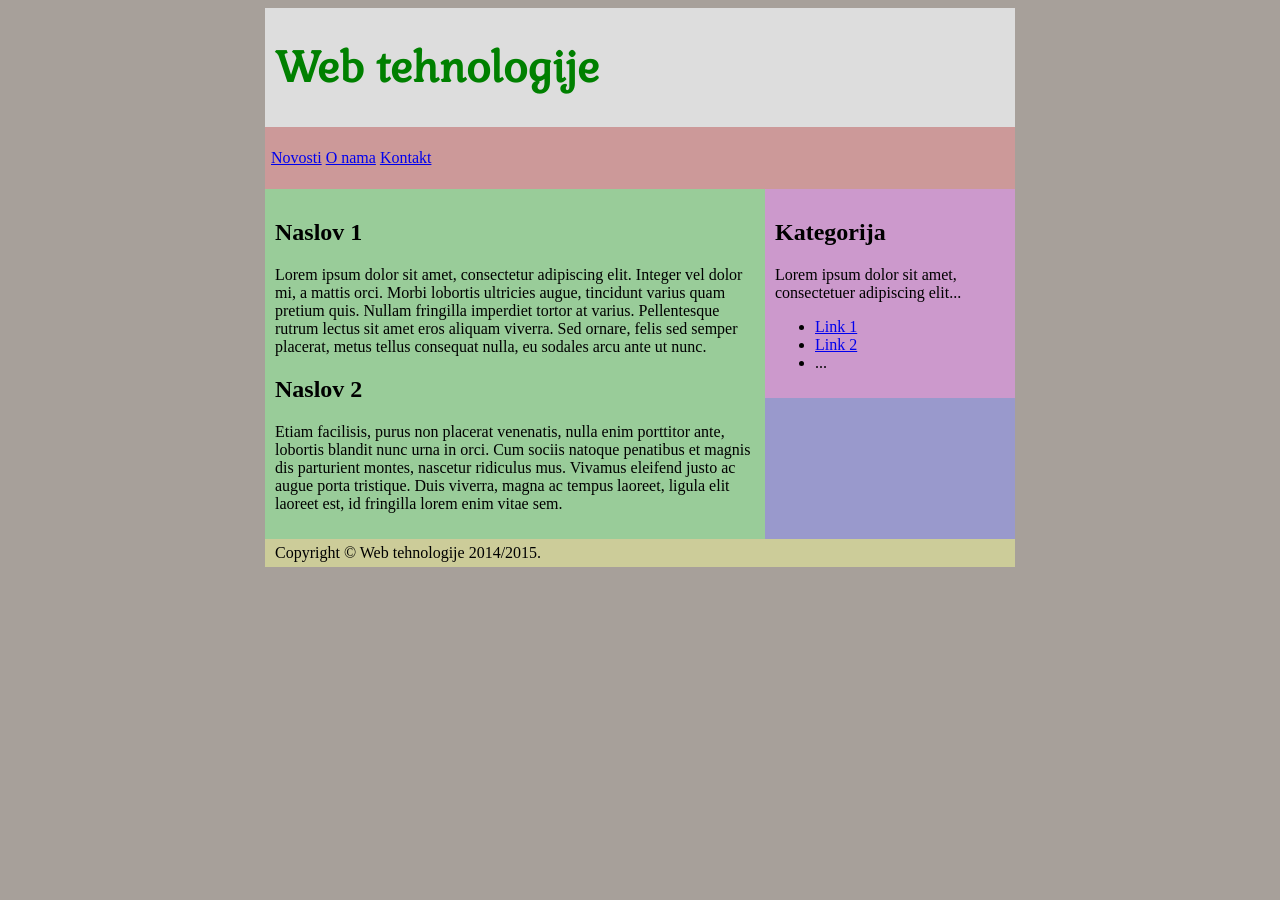
<file: Laboratorijska2/proba.html>
<!DOCTYPE html>
<HTML lang="bs">
<HEAD>
<TITLE>Tutorijal 2, Zadatak 3</TITLE>
<link rel="stylesheet" type="text/css" href="stil.css">
<META charset="UTF-8">
</HEAD>
<BODY>
<div id="okvir">
	<div id="zaglavlje">
		<h1>Web tehnologije</h1>
	</div>
	<div id="meni">
		<ul>
		<li><a href="#">Novosti</a></li>
		<li><a href="#">O nama</a></li>
		<li><a href="#">Kontakt</a></li>
		</ul>
	</div>
	<div id="glavni">
		<h2>Naslov 1</h2>
		<p>Lorem ipsum dolor sit amet, consectetur adipiscing elit. Integer vel dolor mi, a mattis orci. Morbi 
lobortis ultricies augue, tincidunt varius quam pretium quis. Nullam fringilla imperdiet tortor at varius. Pellentesque rutrum lectus sit amet eros aliquam viverra. Sed ornare, felis sed semper placerat, metus tellus consequat nulla, eu sodales arcu ante ut nunc. </p>
		<h2>Naslov 2</h2>
		<p>Etiam facilisis, purus non placerat venenatis, nulla enim porttitor ante, lobortis blandit nunc urna in orci. Cum sociis natoque penatibus et magnis dis parturient montes, nascetur ridiculus mus. Vivamus eleifend justo ac augue porta tristique. Duis viverra, magna ac tempus laoreet, ligula elit laoreet est, id fringilla lorem enim vitae sem.</p>
	</div>
	<div id="desno">
		<h2>Kategorija</h2>
		<p>Lorem ipsum dolor sit amet, consectetuer adipiscing elit...</p>
		<ul>
		<li><a href="#">Link 1</a></li>
		<li><a href="#">Link 2</a></li>
		<li>...</li>
		</ul>
	</div>
	<div id="podnozje"><p>Copyright &copy; Web tehnologije 2014/2015.</p></div>
</div>
</BODY>
</HTML>
</file>
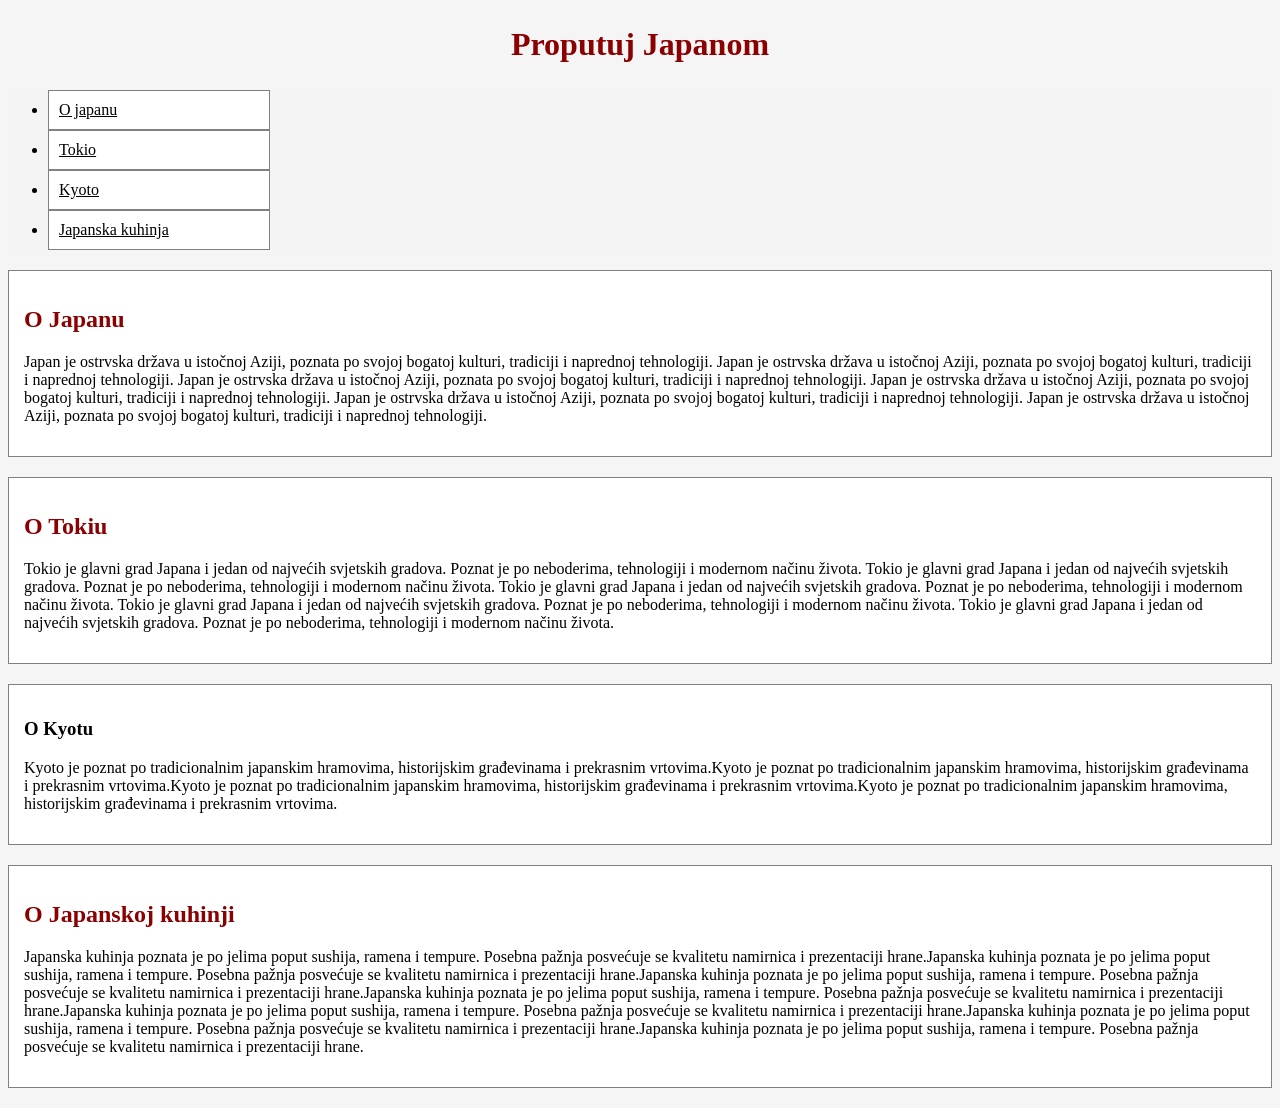
<file: Laboratorijska2/zad2.html>
<!DOCTYPE html>
<html lang="bs">

<head>
    <TITLE>Tutorijal 2, Zadatak 2</TITLE>
    <link rel="stylesheet" type="text/css" href="stil2.css">
    <META charset="UTF-8">
</head>

<body>

    <h1> Proputuj Japanom</h1>
    <div id="navigacijski-meni">
            <ul>
                <li><a href="#japan">O japanu</a></li>
                <li><a href="#tokio">Tokio</a></li>
                <li><a href="#kyoto">Kyoto</a></li>
                <li><a href="#kuhinja">Japanska kuhinja</a></li>
            </ul>

    </div>

    <div id="japan">
        <h2>O Japanu</h2>
        <p>
            Japan je ostrvska država u istočnoj Aziji,
            poznata po svojoj bogatoj kulturi, tradiciji
            i naprednoj tehnologiji.
            Japan je ostrvska država u istočnoj Aziji,
            poznata po svojoj bogatoj kulturi, tradiciji
            i naprednoj tehnologiji.
            Japan je ostrvska država u istočnoj Aziji,
            poznata po svojoj bogatoj kulturi, tradiciji
            i naprednoj tehnologiji.
            Japan je ostrvska država u istočnoj Aziji,
            poznata po svojoj bogatoj kulturi, tradiciji
            i naprednoj tehnologiji.
            Japan je ostrvska država u istočnoj Aziji,
            poznata po svojoj bogatoj kulturi, tradiciji
            i naprednoj tehnologiji.
            Japan je ostrvska država u istočnoj Aziji,
            poznata po svojoj bogatoj kulturi, tradiciji
            i naprednoj tehnologiji.
        </p>
    </div>

    <div id="tokio">
        <h2>O Tokiu</h2>
        <p>
            Tokio je glavni grad Japana i jedan od
            najvećih svjetskih gradova. Poznat je po
            neboderima, tehnologiji i modernom načinu života.
            Tokio je glavni grad Japana i jedan od
            najvećih svjetskih gradova. Poznat je po
            neboderima, tehnologiji i modernom načinu života.
            Tokio je glavni grad Japana i jedan od
            najvećih svjetskih gradova. Poznat je po
            neboderima, tehnologiji i modernom načinu života.
            Tokio je glavni grad Japana i jedan od
            najvećih svjetskih gradova. Poznat je po
            neboderima, tehnologiji i modernom načinu života.
            Tokio je glavni grad Japana i jedan od
            najvećih svjetskih gradova. Poznat je po
            neboderima, tehnologiji i modernom načinu života.
        </p>
    </div>

    <div id="kyoto">
        <h3>O Kyotu</h3>
        <p>
            Kyoto je poznat po tradicionalnim japanskim
            hramovima, historijskim građevinama
            i prekrasnim vrtovima.Kyoto je poznat po tradicionalnim japanskim
            hramovima, historijskim građevinama
            i prekrasnim vrtovima.Kyoto je poznat po tradicionalnim japanskim
            hramovima, historijskim građevinama
            i prekrasnim vrtovima.Kyoto je poznat po tradicionalnim japanskim
            hramovima, historijskim građevinama
            i prekrasnim vrtovima.
        </p>
    </div>

    <div id="kuhinja">
        <h2>O Japanskoj kuhinji</h2>
        <p>
            Japanska kuhinja poznata je po jelima
            poput sushija, ramena i tempure.
            Posebna pažnja posvećuje se kvalitetu
            namirnica i prezentaciji hrane.Japanska kuhinja poznata je po jelima
            poput sushija, ramena i tempure.
            Posebna pažnja posvećuje se kvalitetu
            namirnica i prezentaciji hrane.Japanska kuhinja poznata je po jelima
            poput sushija, ramena i tempure.
            Posebna pažnja posvećuje se kvalitetu
            namirnica i prezentaciji hrane.Japanska kuhinja poznata je po jelima
            poput sushija, ramena i tempure.
            Posebna pažnja posvećuje se kvalitetu
            namirnica i prezentaciji hrane.Japanska kuhinja poznata je po jelima
            poput sushija, ramena i tempure.
            Posebna pažnja posvećuje se kvalitetu
            namirnica i prezentaciji hrane.Japanska kuhinja poznata je po jelima
            poput sushija, ramena i tempure.
            Posebna pažnja posvećuje se kvalitetu
            namirnica i prezentaciji hrane.Japanska kuhinja poznata je po jelima
            poput sushija, ramena i tempure.
            Posebna pažnja posvećuje se kvalitetu
            namirnica i prezentaciji hrane.

        </p>

        
    </div>

    


</body>


</html>
</file>
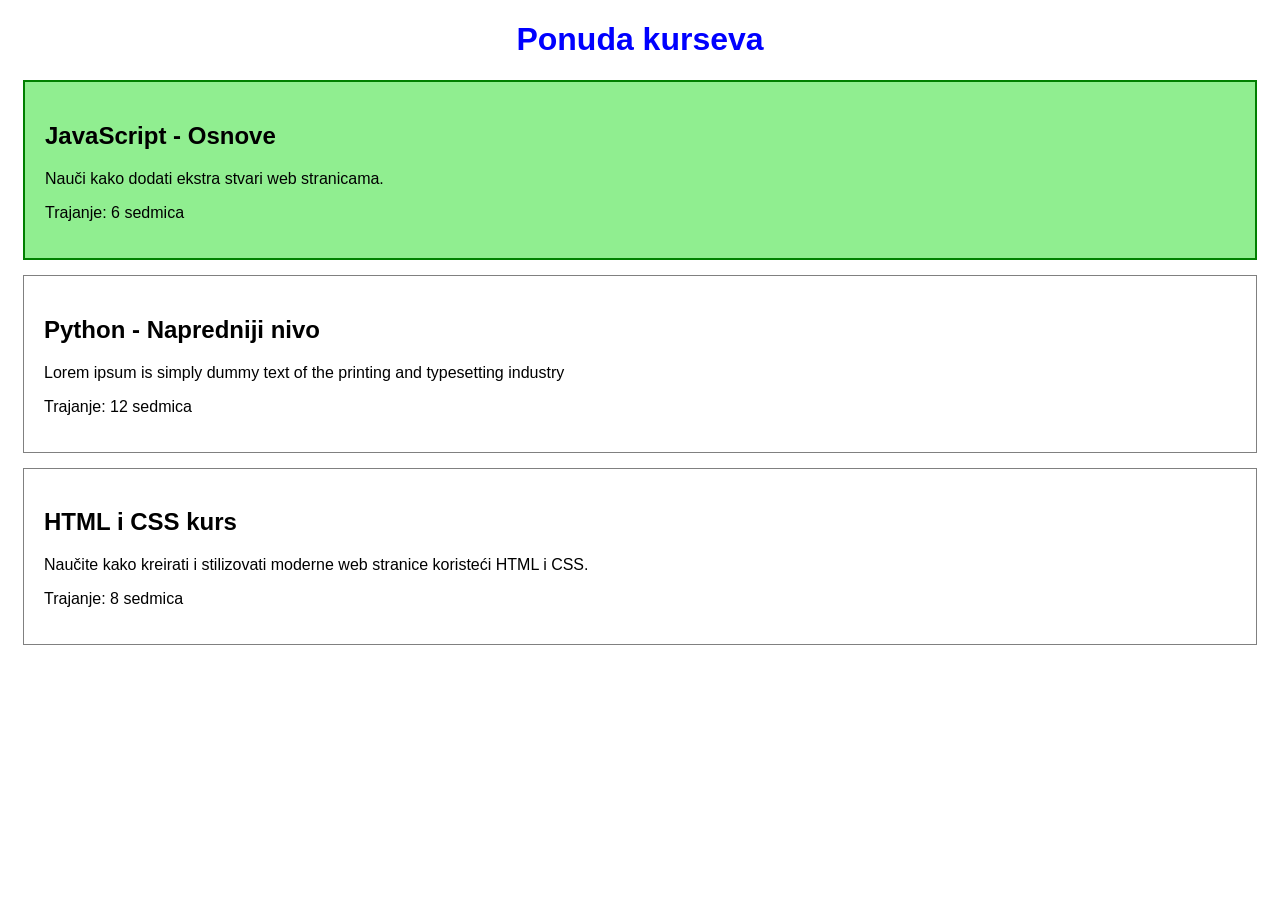
<file: Laboratorijska2/zad3.html>
<!DOCTYPE html>
<html>
<head>
<title>Zadatak 3,Lab 2</title>
<link rel="stylesheet" type="text/css" href="stil3.css">
    <META charset="UTF-8">
</head>
<body>
    <h1 id="naslov">Ponuda kurseva</h1>

    <div class="ponuda preporuceno">
        <h2>JavaScript - Osnove</h2>
        <p>Nauči kako dodati ekstra stvari web stranicama.</p>
        <p>Trajanje: 6 sedmica</p>
    </div>

    <div class="ponuda">
        <h2>Python - Napredniji nivo</h2>
        <p>Lorem ipsum is simply dummy text of the printing and typesetting industry</p>
        <p>Trajanje: 12 sedmica</p>

    </div>


    <div class="ponuda">
        <h2>HTML i CSS kurs</h2>
        <p>Naučite kako kreirati i stilizovati moderne web stranice koristeći HTML i CSS.</p>
        <p>Trajanje: 8 sedmica</p>
    </div>


</body>

</html>
</file>
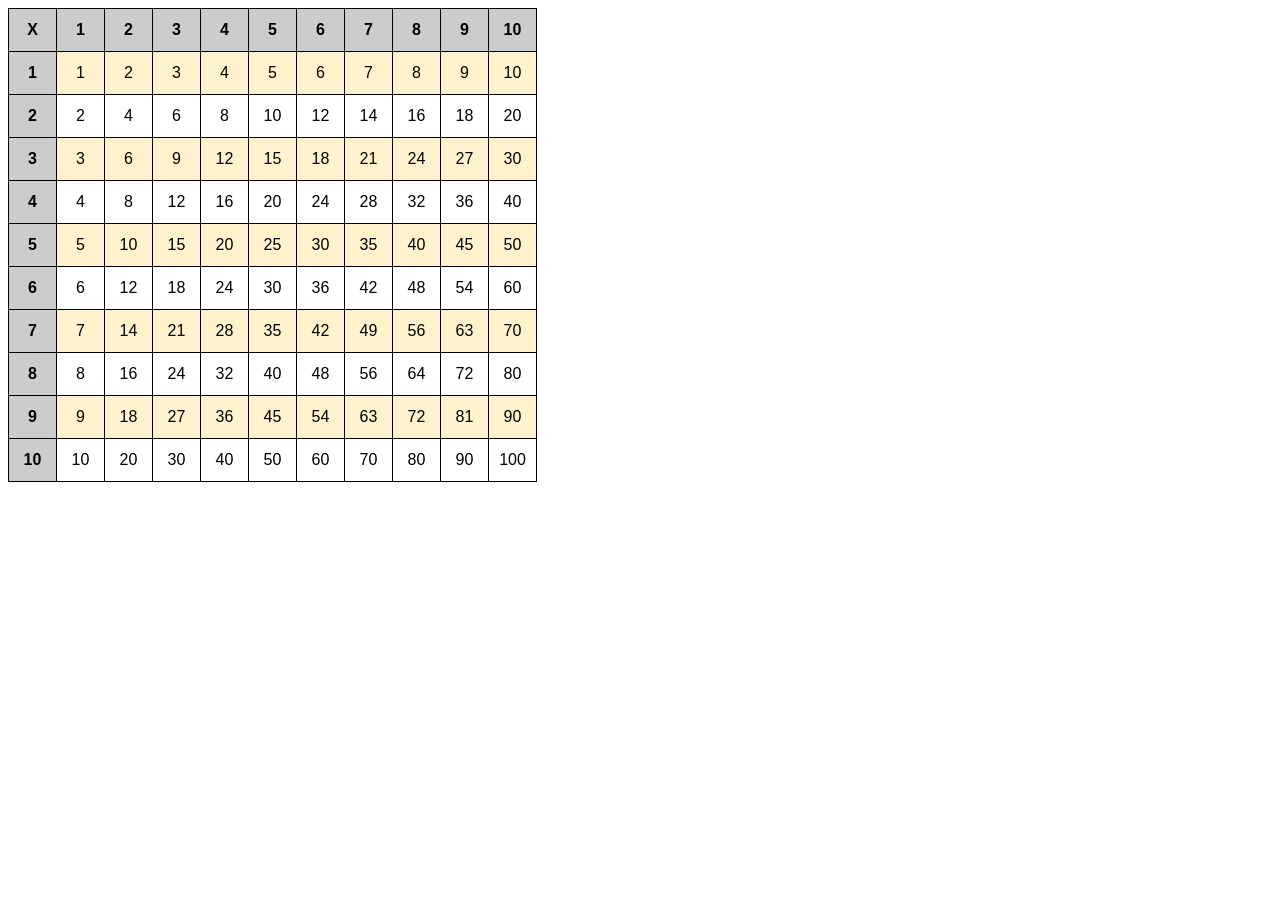
<file: laboratorijska3/index3.html>
<!DOCTYPE html>
<html lang="bs">
<head>
    <meta charset="UTF-8">
    <title>Tablica množenja</title>
    <link rel="stylesheet" href="style.css">
</head>
<body>

    <script src="zad3.js"></script>

</body>
</html>
</file>
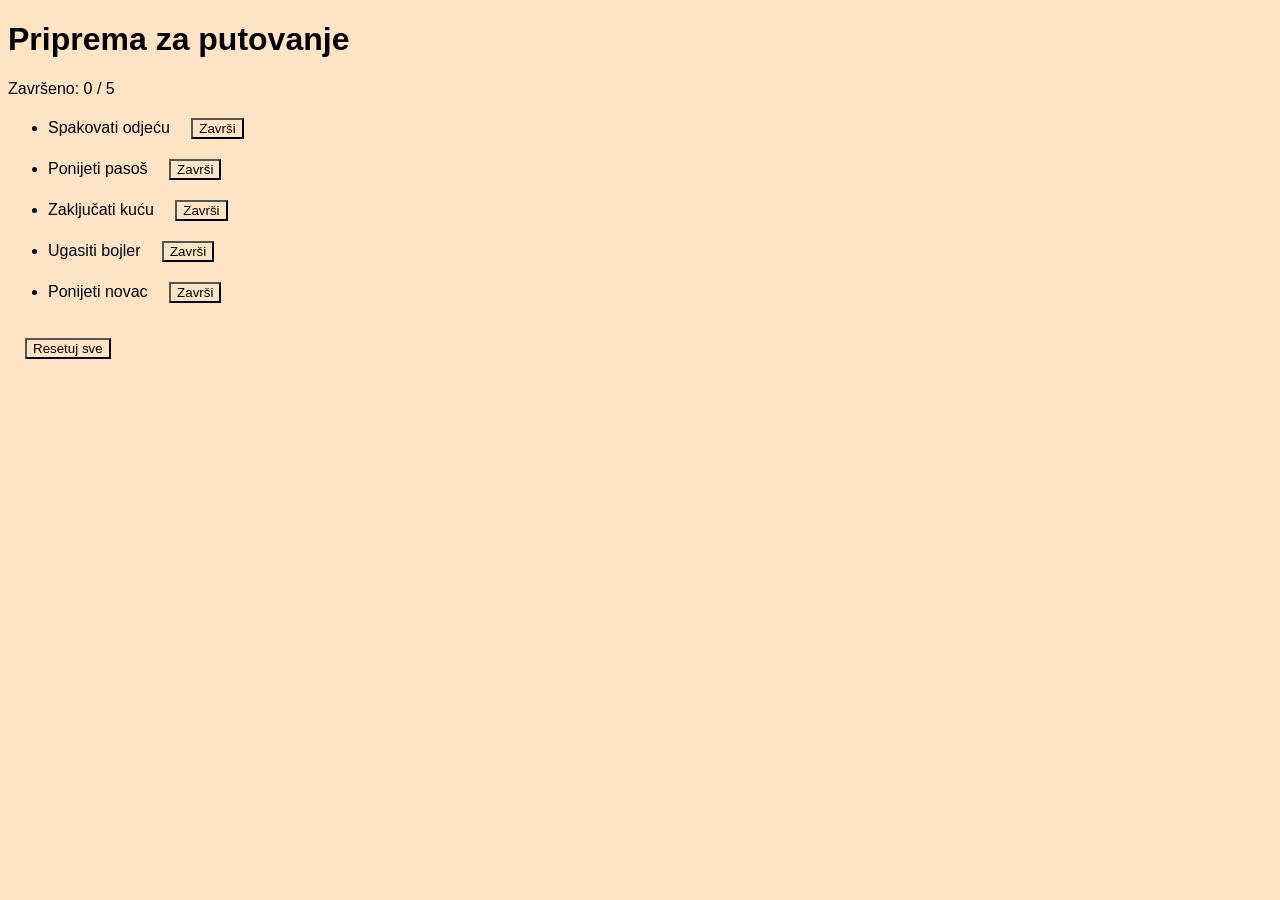
<file: laboratorijska4/zad1.html>
<!DOCTYPE html>
<html lang="bs">
<head>
    <meta charset="UTF-8">
    <meta name="viewport" content="width=device-width, initial-scale=1.0">
    <title>Kontrolna lista</title>
    <link rel="stylesheet" href="style.css">
    <script src="script.js" defer></script>
</head>
<body>
    <h1>Priprema za putovanje</h1>

    <p id="sazetak">Završeno: 0 / 5</p>

    <ul id="lista">
        <li>
            <span>Spakovati odjeću</span>
            <button type="button">Završi</button>
        </li>
        <li>
            <span>Ponijeti pasoš</span>
            <button type="button">Završi</button>
        </li>
        <li>
            <span>Zaključati kuću</span>
            <button type="button">Završi</button>
        </li>
        <li>
            <span>Ugasiti bojler</span>
            <button type="button">Završi</button>
        </li>
        <li>
            <span>Ponijeti novac</span>
            <button type="button">Završi</button>
        </li>
    </ul>

    <button id="reset" type="button">Resetuj sve</button>
</body>
</html>
</file>
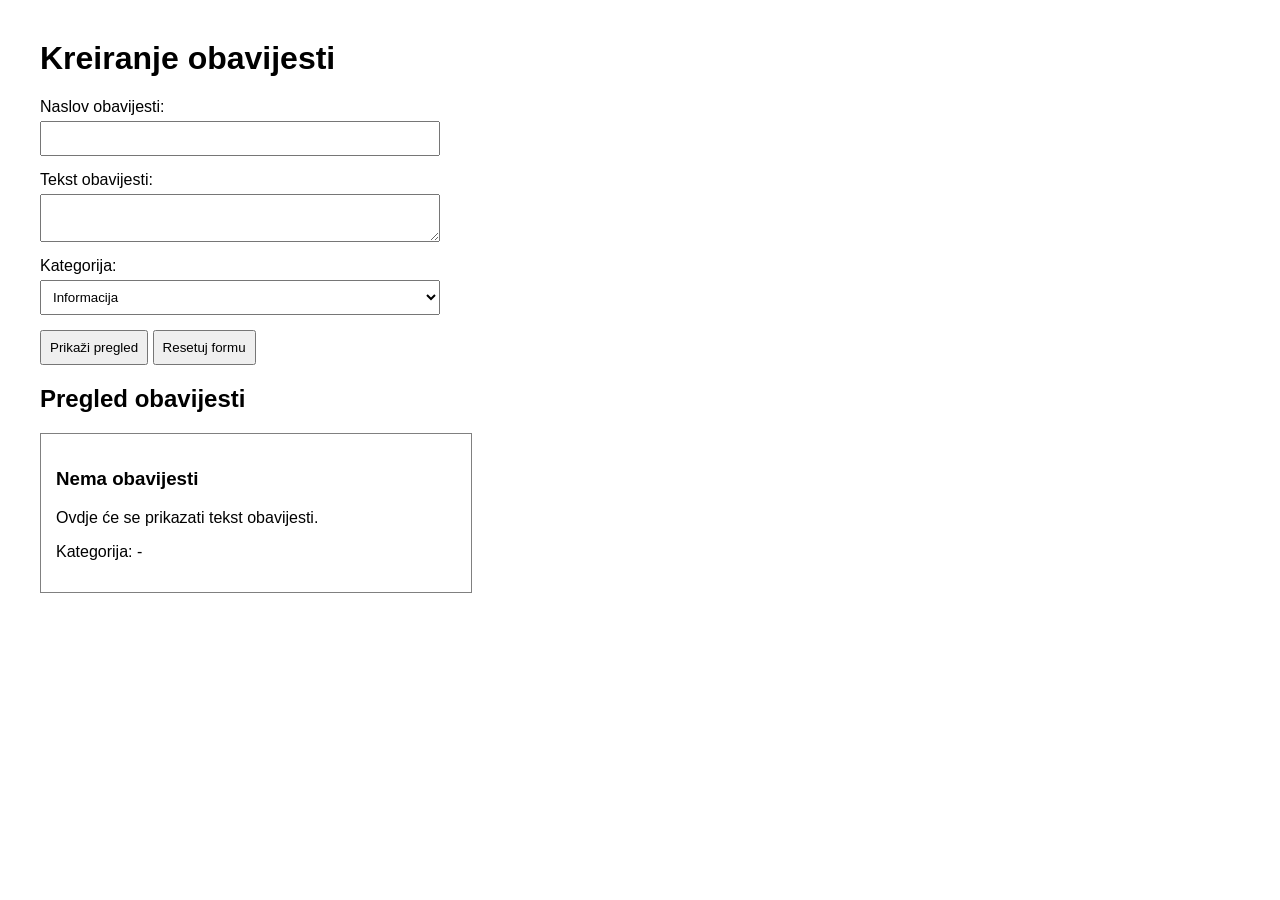
<file: laboratorijska4/zad2.html>
<!DOCTYPE html>
<html lang="bs">
<head>
    <meta charset="UTF-8">
    <meta name="viewport" content="width=device-width, initial-scale=1.0">
    <title>Kontrolna lista</title>
    <link rel="stylesheet" href="style2.css">
    <script src="script2.js" defer></script>
</head>
<body>
    <h1>Kreiranje obavijesti</h1>

    <form id="forma">
        <label for="naslov">Naslov obavijesti:</label>
        <input type="text" id="naslov">

        <label for="tekst">Tekst obavijesti:</label>
        <textarea id="tekst"></textarea>

        <label for="kategorija">Kategorija:</label>
        <select id="kategorija">
            <option value="informacija">Informacija</option>
            <option value="upozorenje">Upozorenje</option>
        </select>

        <button type="submit">Prikaži pregled</button>
        <button type="reset">Resetuj formu</button>
    </form>

    <p id="greska" role="alert"></p>

    <h2>Pregled obavijesti</h2>

    <div id="pregled">
        <h3 id="pregledNaslov">Nema obavijesti</h3>
        <p id="pregledTekst">Ovdje će se prikazati tekst obavijesti.</p>
        <p id="pregledKategorija">Kategorija: -</p>
    </div>




</body>
</file>
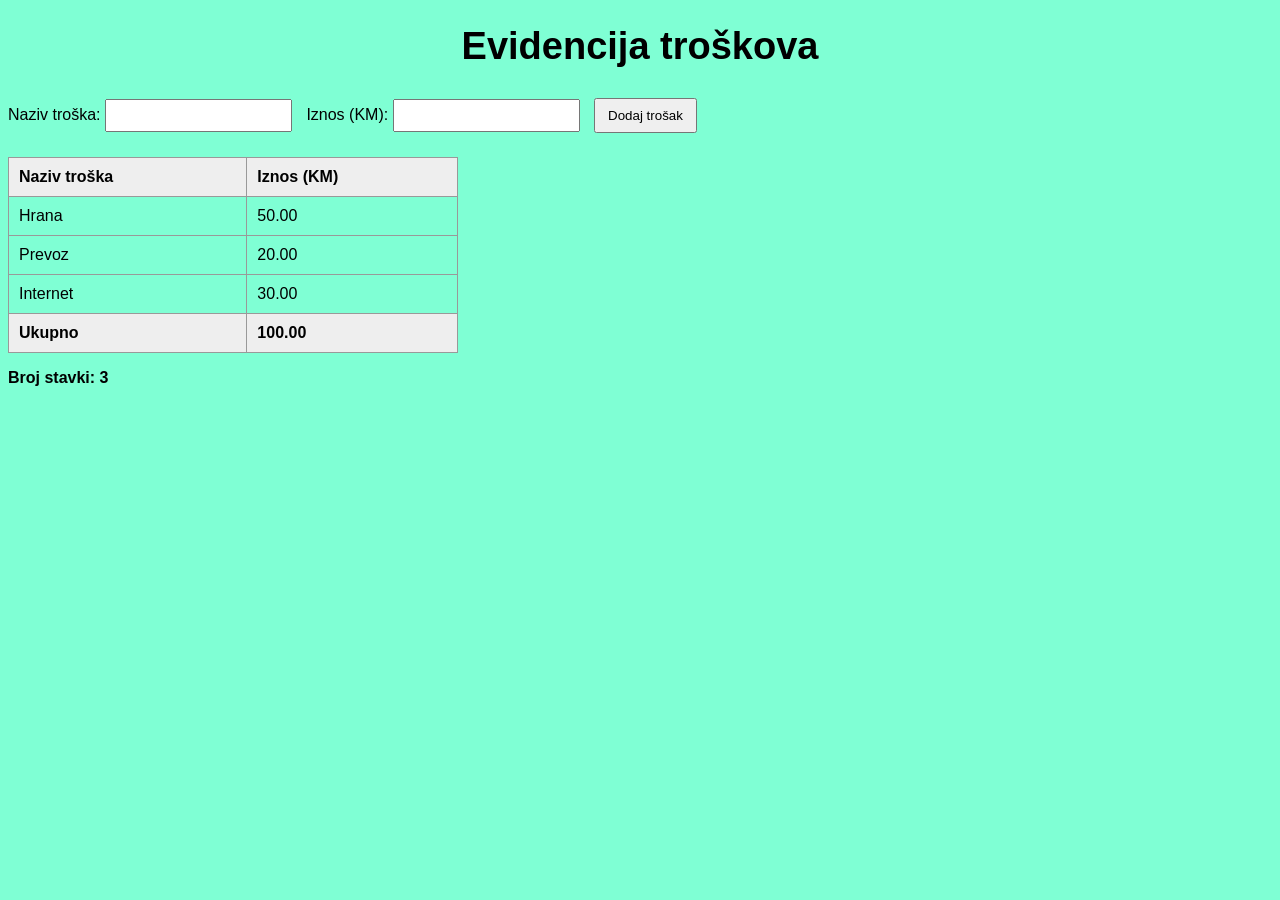
<file: laboratorijska4/zad3.html>
<!DOCTYPE html>
<html lang="bs">
<head>
    <meta charset="UTF-8">
    <meta name="viewport" content="width=device-width, initial-scale=1.0">
    <title>Evidencija troškova</title>
    <link rel="stylesheet" href="style3.css">
    <script src="script3.js" defer></script>
</head>
<body>

    <h1 id="naslov">Evidencija troškova</h1>

    <form id="forma">
        <label for="naziv">Naziv troška:</label>
        <input type="text" id="naziv">

        <label for="iznos">Iznos (KM):</label>
        <input type="text" id="iznos">

        <button type="submit">Dodaj trošak</button>
    </form>

    <p id="greska"></p>

    <table id="table">
        <thead>
            <tr>
                <th scope="col">Naziv troška</th>
                <th scope="col">Iznos (KM)</th>
            </tr>
        </thead>

        <tbody id="tijeloTabele">
            <tr>
                <td>Hrana</td>
                <td>50.00</td>
            </tr>
            <tr>
                <td>Prevoz</td>
                <td>20.00</td>
            </tr>
            <tr>
                <td>Internet</td>
                <td>30.00</td>
            </tr>
        </tbody>

        <tfoot>
            <tr>
                <th scope="row">Ukupno</th>
                <td id="ukupno">100.00</td>
            </tr>
        </tfoot>
    </table>

    <p id="brojStavki"></p>

</body>
</html>
</file>
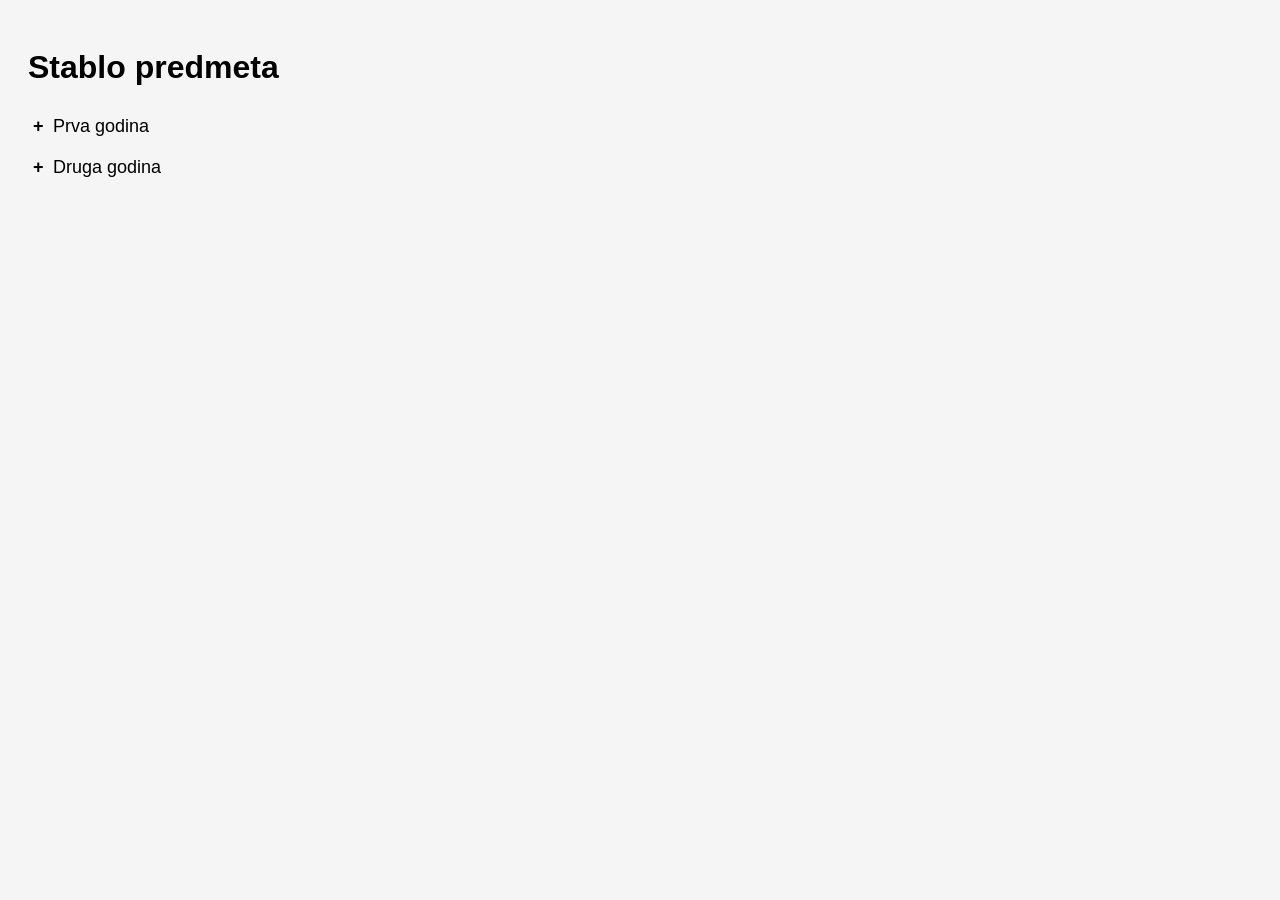
<file: laboratorijska4/zad4.html>
<!DOCTYPE html>
<html lang="bs">
<head>
    <meta charset="UTF-8">
    <meta name="viewport" content="width=device-width, initial-scale=1.0">
    <title>Stablo predmeta</title>
    <link rel="stylesheet" href="style4.css">
    <script src="script4.js" defer></script>
</head>
<body>

    <h1>Stablo predmeta</h1>

    <div class="godina">
        <button class="dugme" type="button" data-cilj="prva">
            <span class="znak">+</span> Prva godina
        </button>

        <div id="prva" class="predmeti">
            <p>IM1</p>
            <p>IM2</p>
            <p>OE</p>
            <p>EES</p>
        </div>
    </div>

    <div class="godina">
        <button class="dugme" type="button" data-cilj="druga">
            <span class="znak">+</span> Druga godina
        </button>

        <div id="druga" class="predmeti">
            <p>IM3</p>
            <p>OOP</p>
            <p>Baze podataka</p>
            <p>Računarske mreže</p>
        </div>
    </div>

</body>
</html>
</file>
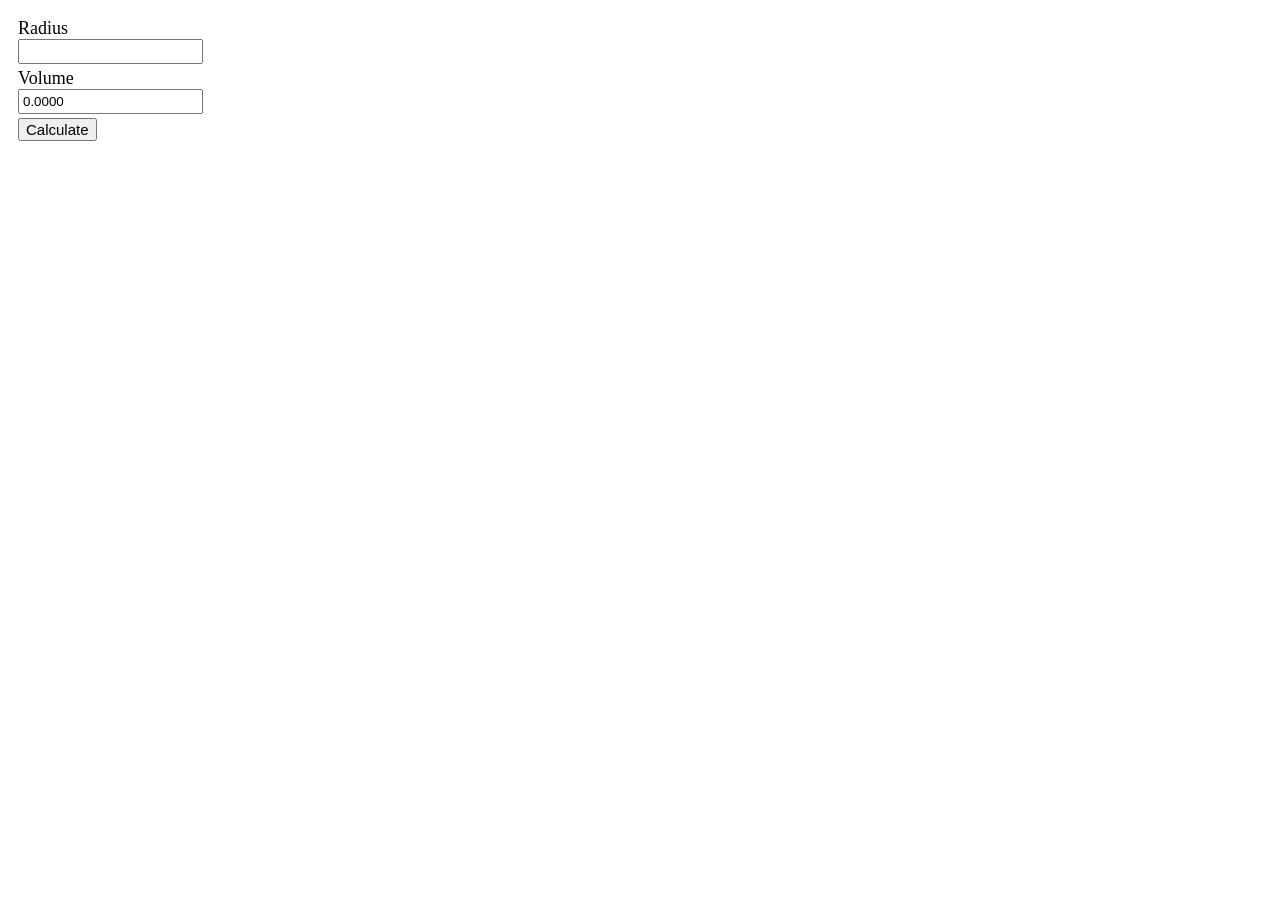
<file: laboratorijska4/zad5.html>
<!DOCTYPE html>
<html lang="bs">
<head>
    <meta charset="UTF-8">
    <meta name="viewport" content="width=device-width, initial-scale=1.0">
    <title>Zapremina kugle</title>
    <link rel="stylesheet" href="style5.css">
    <script src="script5.js" defer></script>
</head>
<body>

    <form id="forma">
        <label for="radius">Radius</label>
        <input type="number" id="radius" min="0" step="any">

        <label for="volume">Volume</label>
        <input type="text" id="volume" value="0.0000" readonly>

        <button type="submit">Calculate</button>
    </form>

    <p id="greska"></p>

</body>
</html>
</file>
<file: Laboratorijska2/stil.css>
@import url(http://fonts.googleapis.com/css?family=Gabriela);

body{
    background-color: #a7a09a;
    

}

#okvir{
    background-color: #99c;
    width: 750px;
    margin:0 auto;
    
}


#zaglavlje{
    background-color: #ddd;
    padding: 5px 10px;
}

#zaglavlje h1{
    font-family: 'Gabriela';
    font-size: 42px;
    color: green;
}


#meni{
    background-color: #c99;
    padding: 1px;
}

#meni ul{
    padding: 5px;
}

#meni li{
    display: inline;
    
}

#glavni{
    background-color: #9c9;
    width: 480px;
    padding: 10px;
    float: left;
}

#desno {
    background-color: #c9c;
    padding:10px;
    float:right;
    width:230px;
}

#podnozje {
    background-color: #cc9;
    clear: both;
    padding: 5px 10px;
}

#podnozje p{
    margin:0;
}
</file>
<file: Laboratorijska2/stil2.css>
#navigacijski-meni{
    display:block;
    background-color: #f4f4f4;
}

#navigacijski-meni a {
    color: black;
    background-color: white;
    padding: 10px;
    border: 1px solid gray;
    width: 200px;
    display: block;
}

#navigacijski-meni a:hover {
    background-color: #b52d36;
    color: white;
}

body{
    background-color: #f5f5f5;

}

h1 {
    color: darkred;
    text-align: center;
    padding: 5px;
}

#japan {
    background-color: white;
    padding: 15px;
    margin: 20px 0;
    border: 1px solid gray;
}

h2 {
    color: darkred;
}

#tokio{
    background-color: white;
    padding: 15px;
    margin: 20px 0;
    border: 1px solid gray;
}

#kyoto{
    background-color: white;
    padding: 15px;
    margin: 20px 0;
    border: 1px solid gray;
}

#kuhinja{
    background-color: white;
    padding: 15px;
    margin: 20px 0;
    border: 1px solid gray;
}
</file>
<file: Laboratorijska2/stil3.css>
.ponuda {
    padding: 20px;
    margin: 15px;
    font-family: Arial;
    border: 1px solid gray;
}

.preporuceno {
    background-color: lightgreen;
    border: 2px solid green;
}



#naslov{
    font-family: Arial;
    color: blue;
    text-align: center;
}
</file>
<file: laboratorijska3/style.css>
body {
    font-family: sans-serif;
}

table {
    border-collapse: collapse;
}

th, td {
    border: 1px solid black;
    width: 45px;
    height: 40px;
    text-align: center;
}

th {
    background-color: #CCCCCC;
    font-weight: bold;
}

tr:nth-child(even) td {
    background-color: #FFF2CC;
}
</file>
<file: laboratorijska4/style.css>
*{
    background-color: bisque;
}

body{
    font-family: Arial, sans-serif;
}

.naslov{
    text-align: center;
    color: black;
}

li{
    margin-bottom: 20px;
    margin-top: 20px;
}

li button{
    margin-left: 17px;
}


.zavrseno {
    color: green;
    text-decoration: line-through;
}

#reset {
    margin-top: 15px;
    margin-left: 17px;
}
</file>
<file: laboratorijska4/style2.css>
body {
    font-family: Arial, sans-serif;
    margin: 40px;
}

form {
    max-width: 400px;
}

label {
    display: block;
    margin-top: 15px;
}

input, textarea, select {
    display: block;
    width: 100%;
    padding: 8px;
    margin-top: 5px;
    box-sizing: border-box;
}

button {
    margin-top: 15px;
    padding: 8px;
}

#greska {
    color: red;
}

#pregled {
    padding: 15px;
    border: 1px solid gray;
    max-width: 400px;
}

.informacija {
    background-color: #e0f0ff;
    border-left: 5px solid blue !important;
}

.upozorenje {
    background-color: #fff0d0;
    border-left: 5px solid orange !important;
}
</file>
<file: laboratorijska4/style3.css>
body {
    background-color: aquamarine;
    font-family: 'Lucida Sans', Arial, sans-serif;
}

#naslov {
    text-align: center;
    font-size: 38px;
}

form {
    margin-bottom: 20px;
}

input {
    padding: 7px;
    margin: 5px 10px 5px 0;
}

button {
    padding: 8px 12px;
    cursor: pointer;
}

table {
    border-collapse: collapse;
    width: 450px;
    max-width: 100%;
}

th, td {
    border: 1px solid #999;
    padding: 10px;
    text-align: left;
}

thead, tfoot {
    background-color: #eeeeee;
    font-weight: bold;
}

#greska {
    color: red;
}

#brojStavki {
    font-weight: bold;
}
</file>
<file: laboratorijska4/style4.css>
body {
    font-family: Arial, sans-serif;
    background-color: #f5f5f5;
    padding: 20px;
}

h1 {
    margin-bottom: 25px;
}

.godina {
    margin-bottom: 10px;
}

.dugme {
    background: none;
    border: none;
    font-size: 18px;
    cursor: pointer;
    padding: 5px;
    text-align: left;
}

.dugme:hover {
    color: blue;
}

.znak {
    display: inline-block;
    width: 15px;
    font-weight: bold;
}

.predmeti {
    display: none;
    margin-left: 30px;
}

.predmeti p {
    margin: 8px 0;
}
</file>
<file: laboratorijska4/style5.css>
body {
    font-family: "Times New Roman", serif;
    padding: 10px;
}

form {
    width: 185px;
}

label {
    display: block;
    font-size: 18px;
}

input {
    display: block;
    width: 100%;
    box-sizing: border-box;
    margin-bottom: 4px;
    padding: 3px;
}

button {
    cursor: pointer;
    font-size: 15px;
}

#greska {
    color: red;
}
</file>
